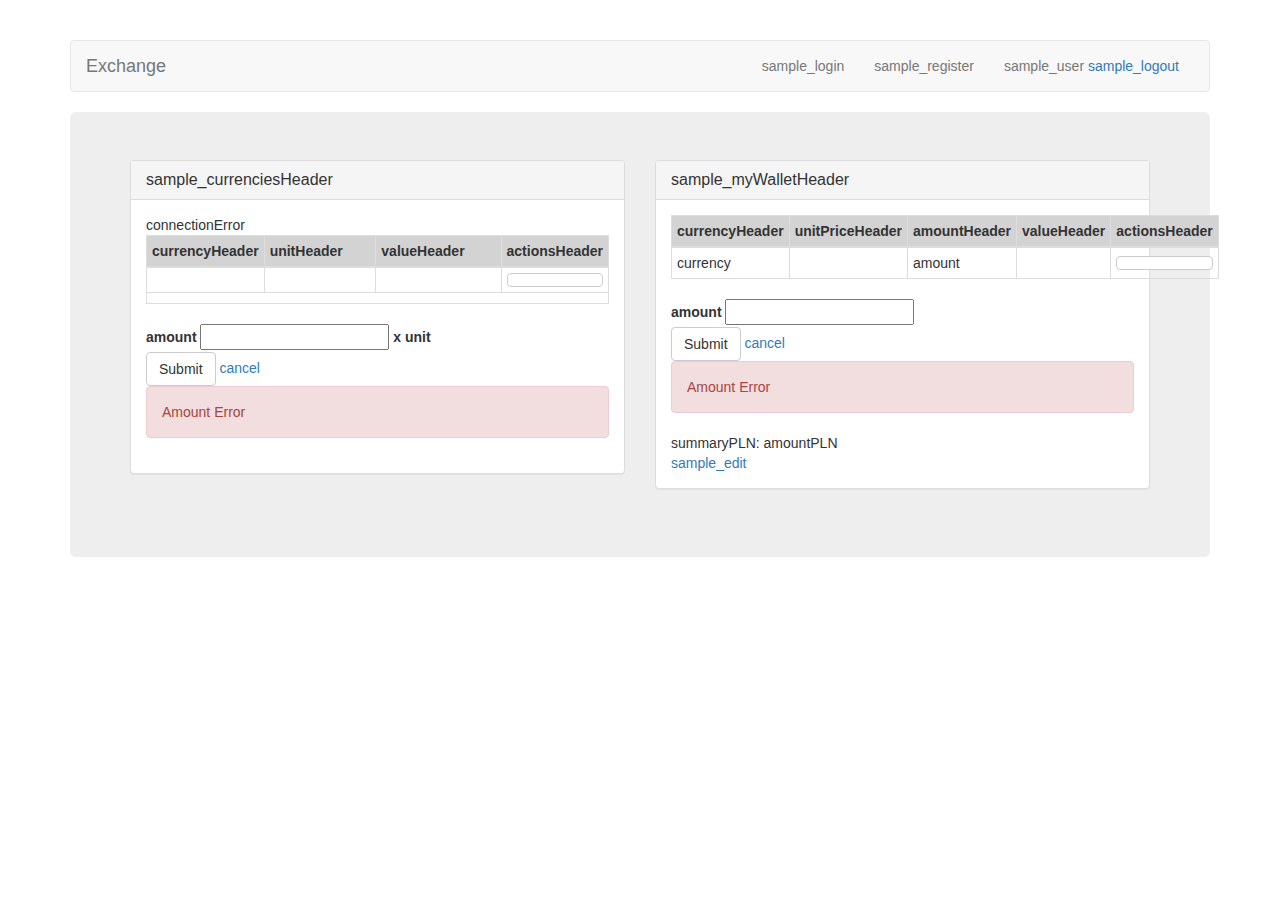
<file: src/main/resources/templates/index.html>
<!DOCTYPE html>
<html xmlns="http://www.w3.org/1999/xhtml" xmlns:th="http://www.thymeleaf.org">
<head>
<title th:text="#{label.index.title}">sample_title</title>
<meta http-equiv="Content-Type" content="text/html; charset=UTF-8" />
<link href="../static/css/bootstrap.min.css" th:href="@{css/bootstrap.min.css}" rel="stylesheet" media="screen" />
<link href="../static/css/bootstrap.min.css" th:href="@{../css/bootstrap.min.css}" rel="stylesheet" media="screen" />
<link href="../static/css/bootstrap.min.css" th:href="@{../../css/bootstrap.min.css}" rel="stylesheet" media="screen" />
<link href="../static/css/main.css" th:href="@{css/main.css}" rel="stylesheet" media="screen" />
<link href="../static/css/main.css" th:href="@{../css/main.css}" rel="stylesheet" media="screen" />
<link href="../static/css/main.css" th:href="@{../../css/main.css}" rel="stylesheet" media="screen" />
<script src="../static/js/jquery.min.js" th:src="@{js/jquery.min.js}"></script>
<script src="../static/js/jquery.min.js" th:src="@{../js/jquery.min.js}"></script>
<script src="../static/js/jquery.min.js" th:src="@{../../js/jquery.min.js}"></script>
<script src="../static/js/bootstrap.min.js" th:src="@{js/bootstrap.min.js}"></script>
<script src="../static/js/bootstrap.min.js" th:src="@{../js/bootstrap.min.js}"></script>
<script src="../static/js/bootstrap.min.js" th:src="@{../../js/bootstrap.min.js}"></script>
<script type="text/javascript">
	setInterval("refresh();", 10000);

	function refresh() {
		window.location = location.href;
	}
</script>
<script type="text/javascript">
	window.onload = function() {
		var buyAmount = sessionStorage.getItem('buyAmount');
		if (buyAmount != 'undefined')
			$('#buyAmount').val(buyAmount);

		var sellAmount = sessionStorage.getItem('sellAmount');
		if (sellAmount != 'undefined')
			$('#sellAmount').val(sellAmount);
	}

	window.onbeforeunload = function() {
		sessionStorage.setItem("buyAmount", $('#buyAmount').val());
		sessionStorage.setItem("sellAmount", $('#sellAmount').val());
	}
</script>
<script type="text/javascript">
	//<![CDATA[
	var clickedInput;
	$(document).ready(function() {
		$("input").click(function(event) {
			clickedInput = this;
		});

		$("form").submit(function() {
			var confirmClickBuy = $(clickedInput).hasClass("confirmBuy");
			if (confirmClickBuy) {
				var amount = -1;
				amount = document.getElementById('buyAmount').value;
				if (!amount)
					amount = 0;

				var unit = 1;
				try {
					unit = document.getElementById('buyUnit').textContent.replace('x ', '');
				} catch (err) {
				}

				var sum = amount * unit;

				var msg = $(clickedInput).attr("title").replace('#value#', sum);
				if (!msg)
					msg = "Click OK to continue!";

				if (isNaN(sum) || sum <= 0 || sum % 1 !== 0) {
					var msgError = $(clickedInput).attr("error");
					if (!msgError)
						msgError = "Error: not a number...";
					event.preventDefault();
					return alert(msgError);
				}

				return confirm(msg);
			}

			var confirmClickSell = $(clickedInput).hasClass("confirmSell");
			if (confirmClickSell) {
				var amount = -1;
				amount = document.getElementById('sellAmount').value;
				if (!amount)
					amount = 0;

				var msg = $(clickedInput).attr("title").replace('#value#', amount);
				if (!msg)
					msg = "Click OK to continue!";

				if (isNaN(amount) || amount <= 0 || amount % 1 !== 0) {
					var msgError = $(clickedInput).attr("error");
					if (!msgError)
						msgError = "Error: not a number...";
					event.preventDefault();
					return alert(msgError);
				}

				return confirm(msg);
			}
			return true;
		});
	});
	// ]]>
</script>
</head>
<body>
	<div class="container">

		<!-- Static navbar -->
		<nav class="navbar navbar-default">
			<div class="container-fluid">
				<div class="navbar-header">
					<button type="button" class="navbar-toggle collapsed" data-toggle="collapse" data-target="#navbar"
						aria-expanded="false" aria-controls="navbar">
						<span class="sr-only">Toggle navigation</span> <span class="icon-bar"></span> <span class="icon-bar"></span> <span
							class="icon-bar"></span>
					</button>
					<a class="navbar-brand" href="#">Exchange</a>
				</div>
				<div id="navbar" class="navbar-collapse collapse">
					<ul class="nav navbar-nav navbar-right">
						<li th:if="${#httpServletRequest.remoteUser == null}"><a href="login.html" th:href="@{/login}"
							th:text="#{label.index.login}">sample_login</a></li>
						<li th:if="${#httpServletRequest.remoteUser == null}"><a href="register.html" th:href="@{/register}"
							th:text="#{label.login.register}">sample_register</a></li>
						<li th:if="${#httpServletRequest.remoteUser != null}">
							<p class="navbar-text">
								<span th:text="${#httpServletRequest.remoteUser}">sample_user</span> <a href="login.html" th:href="@{/logout}"
									th:text="#{label.index.logout}">sample_logout</a>
							</p>
						</li>
					</ul>
				</div>
				<!--/.nav-collapse -->
			</div>
			<!--/.container-fluid -->
		</nav>

		<div th:if="${#httpServletRequest.remoteUser != null}" class="jumbotron">

			<div class="row">

				<div class="col-md-6">
					<div class="panel panel-default">
						<div class="panel-heading">
							<h3 th:text="#{label.wallet.currenciesHeader}" class="panel-title">sample_currenciesHeader</h3>
						</div>

						<div class="panel-body">
							<div th:if="${#lists.isEmpty(currencies)}">
								<span th:text="#{message.wallet.connectionError}">connectionError</span>
							</div>

							<div th:if="${not #lists.isEmpty(currencies)}">
								<table class="table table-bordered table-condensed">
									<thead>
										<tr>
											<th th:text="#{label.wallet.currencies.currencyHeader}" class="col-currency">currencyHeader</th>
											<th th:text="#{label.wallet.currencies.unitHeader}">unitHeader</th>
											<th th:text="#{label.wallet.currencies.valueHeader}">valueHeader</th>
											<th th:text="#{label.wallet.currencies.actionsHeader}" class="col-actions">actionsHeader</th>
										</tr>
									</thead>
									<tbody>
										<tr th:each="entry : ${currencies}">
											<td th:text="${entry.code}"></td>
											<td th:text="${entry.unit}"></td>
											<td th:text="${#numbers.formatDecimal(entry.sellPrice, 0, 'DEFAULT', 2, 'DEFAULT')}"></td>
											<td><a th:href="@{/wallet/buy/{currency}(currency=${entry.code})}" class="btn btn-default btn-block">
													<span th:text="#{label.wallet.currencies.buy}"></span>
											</a></td>
										</tr>
									</tbody>
									<tfoot>
										<tr>
											<td colspan="4"><span th:text="${'Last updated: ' + publicationDate}"></span></td>
										</tr>
									</tfoot>
								</table>
							</div>

							<div th:if="${not #strings.isEmpty(currencyToBuy)}">
								<form th:action="@{/wallet/buy} + '/' + ${currencyToBuy.code}" method="post">
									<div>
										<label th:text="#{label.wallet.myWallet.amountHeader} + ' of ' + ${currencyToBuy.code}">amount</label> <input
											type="text" id="buyAmount" th:field="${currencyToBuy.amount}" /> <label id="buyUnit"
											th:if="${not #strings.equals('1', currencyToBuy.unit)}" th:text="'x ' + ${currencyToBuy.unit}">x unit</label>
									</div>
									<input type="hidden" th:field="${currencyToBuy.code}" /> <input type="hidden" th:field="${currencyToBuy.unit}" />
									<input type="submit" class="confirmBuy btn btn-default"
										th:attr="title=#{message.wallet.currencies.buy.confirm} + ' #value# ' + ${currencyToBuy.code} + '?', error=#{message.wallet.currencies.buy.error}, value=#{label.wallet.currencies.buy}" />
									<a href="index.html" th:href="@{/wallet}" th:text="#{label.wallet.currencies.cancel}">cancel</a>
								</form>
								<div th:if="${not #strings.isEmpty(error)}" th:text="${error}" id="buyError" class="alert alert-danger">Amount
									Error</div>
							</div>
						</div>
					</div>
				</div>

				<div class="col-md-6">
					<div class="panel panel-default">
						<div class="panel-heading">
							<h3 th:text="#{label.wallet.myWalletHeader}" class="panel-title">sample_myWalletHeader</h3>
						</div>

						<div class="panel-body">
							<div th:if="${not #lists.isEmpty(wallet)}">
								<table class="table table-bordered table-condensed">
									<thead>
										<tr>
											<th th:text="#{label.wallet.myWallet.currencyHeader}" class="col-currency">currencyHeader</th>
											<th th:text="#{label.wallet.myWallet.unitPriceHeader}" th:if="${not #lists.isEmpty(currencies)}">unitPriceHeader</th>
											<th th:text="#{label.wallet.myWallet.amountHeader}">amountHeader</th>
											<th th:text="#{label.wallet.myWallet.valueHeader}" th:if="${not #lists.isEmpty(currencies)}">valueHeader</th>
											<th th:text="#{label.wallet.myWallet.actionsHeader}" th:if="${not #lists.isEmpty(currencies)}"
												class="col-actions">actionsHeader</th>
										</tr>
									</thead>
									<tbody>
										<tr th:each="entry : ${wallet}">
											<td th:text="${entry.currency}">currency</td>
											<td th:text="${#numbers.formatDecimal(entry.unitPrice, 1, 'DEFAULT', 2, 'DEFAULT')}"
												th:if="${not #lists.isEmpty(currencies)}"></td>
											<td th:text="${entry.amount}">amount</td>
											<td th:text="${#numbers.formatDecimal(entry.value, 1, 'DEFAULT', 2, 'DEFAULT')}"
												th:if="${not #lists.isEmpty(currencies)}"></td>
											<td th:if="${not #lists.isEmpty(currencies)}"><a
												th:href="@{/wallet/sell/{currency}(currency=${entry.currency})}" class="btn btn-default btn-block"> <span
													th:text="#{label.wallet.myWallet.sell}"></span>
											</a></td>
										</tr>
									</tbody>
								</table>

								<div th:if="${not #strings.isEmpty(currencyToSell)}">
									<form th:action="@{/wallet/sell} + '/' + ${currencyToSell.code}" method="post">
										<div>
											<label th:text="#{label.wallet.myWallet.amountHeader} + ' of ' + ${currencyToSell.code}">amount</label> <input
												type="text" id="sellAmount" th:field="${currencyToSell.amount}" />
										</div>
										<input type="hidden" th:field="${currencyToSell.code}" /> <input type="hidden"
											th:field="${currencyToSell.unit}" /> <input type="submit" class="confirmSell btn btn-default"
											th:attr="title=#{message.wallet.myWallet.sell.confirm} + ' #value# ' + ${currencyToSell.code} + '?', error=#{message.wallet.myWallet.sell.error}, value=#{label.wallet.currencies.sell}" />
										<a href="index.html" th:href="@{/wallet}" th:text="#{label.wallet.currencies.cancel}">cancel</a>
									</form>
									<div th:if="${not #strings.isEmpty(error)}" th:text="${error}" id="sellError" class="alert alert-danger">Amount
										Error</div>
									<p></p>
								</div>
							</div>

							<div th:if="${not #strings.isEmpty(amountPLN)}">
								<span th:text="#{label.wallet.myWallet.summaryPLN}">summaryPLN</span>: <span
									th:text="${#numbers.formatDecimal(amountPLN, 1, 'DEFAULT', 2, 'DEFAULT')}">amountPLN</span>
							</div>

							<a href="edit.html" th:href="@{/wallet/edit}" th:text="#{label.wallet.edit}">sample_edit</a>
						</div>
					</div>
				</div>

			</div>

		</div>

	</div>
</body>
</html>
</file>
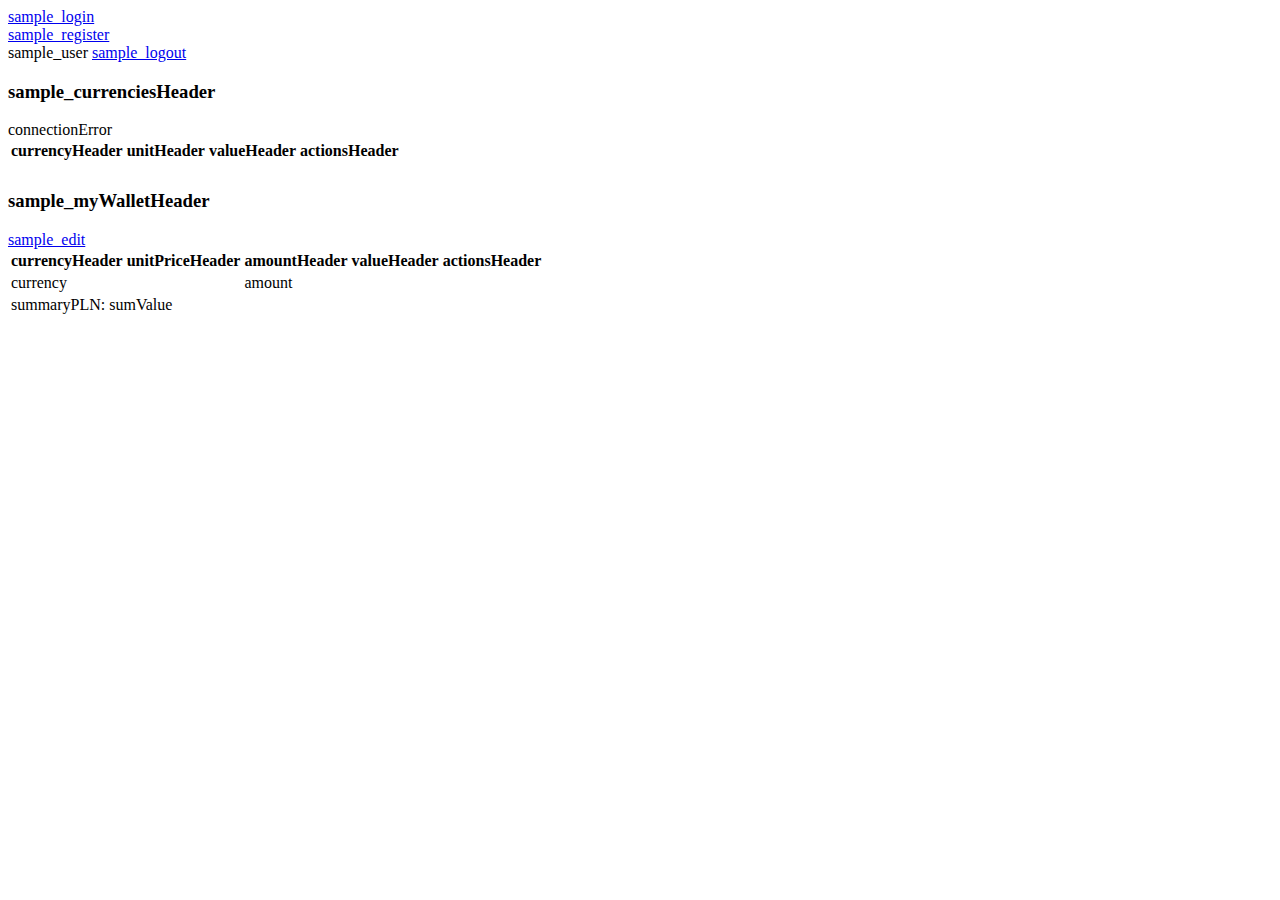
<file: src/main/webapp/WEB-INF/views/index.html>
<!DOCTYPE html>
<html xmlns="http://www.w3.org/1999/xhtml" xmlns:th="http://www.thymeleaf.org">
<head>
<title th:text="#{label.index.title}">sample_title</title>
<meta http-equiv="Content-Type" content="text/html; charset=UTF-8" />
<script type="text/javascript">
	setInterval("refresh();", 10000);

	function refresh() {
		window.location = location.href;
	}
</script>
</head>
<body>
	<div th:if="${#httpServletRequest.remoteUser == null}">
		<div>
			<a href="login.html" th:href="@{/login}" th:text="#{label.index.login}">sample_login</a>
		</div>
		<div>
			<a href="register.html" th:href="@{/register}" th:text="#{label.login.register}">sample_register</a>
		</div>
	</div>

	<div th:if="${#httpServletRequest.remoteUser != null}">
		<div>
			<span th:text="${#httpServletRequest.remoteUser}">sample_user</span> <a href="login.html" th:href="@{/logout}" th:text="#{label.index.logout}">sample_logout</a>
		</div>

		<div>
			<h3 th:text="#{label.wallet.currenciesHeader}">sample_currenciesHeader</h3>

			<div th:if="${#lists.isEmpty(currencies)}">
				<span th:text="#{message.wallet.connectionError}">connectionError</span>
			</div>

			<div th:if="${not #lists.isEmpty(currencies)}">
				<table>
					<thead>
						<tr>
							<th th:text="#{label.wallet.currencies.currencyHeader}">currencyHeader</th>
							<th th:text="#{label.wallet.currencies.unitHeader}">unitHeader</th>
							<th th:text="#{label.wallet.currencies.valueHeader}">valueHeader</th>
							<th th:text="#{label.wallet.currencies.actionsHeader}">actionsHeader</th>
						</tr>
					</thead>
					<tbody>
						<tr th:each="entry : ${currencies}">
							<td th:text="${entry.code}"></td>
							<td th:text="${entry.unit}"></td>
							<td th:text="${#numbers.formatDecimal(entry.purchasePrice, 0, 'DEFAULT', 2, 'DEFAULT')}"></td>
							<td></td>
						</tr>
					</tbody>
					<tfoot>
						<tr>
							<td colspan="4"><span th:text="${'Last updated: ' + publicationDate}"></span></td>
						</tr>
					</tfoot>
				</table>
			</div>
		</div>

		<div>
			<h3 th:text="#{label.wallet.myWalletHeader}">sample_myWalletHeader</h3>

			<div th:if="${#lists.isEmpty(wallet)}">
				<a href="edit.html" th:href="@{/wallet/edit}" th:text="#{label.wallet.edit}">sample_edit</a>
			</div>

			<table th:if="${not #lists.isEmpty(wallet)}">
				<thead>
					<tr>
						<th th:text="#{label.wallet.myWallet.currencyHeader}">currencyHeader</th>
						<th th:text="#{label.wallet.myWallet.unitPriceHeader}">unitPriceHeader</th>
						<th th:text="#{label.wallet.myWallet.amountHeader}">amountHeader</th>
						<th th:text="#{label.wallet.myWallet.valueHeader}">valueHeader</th>
						<th th:text="#{label.wallet.myWallet.actionsHeader}">actionsHeader</th>
					</tr>
				</thead>
				<tbody>
					<tr th:each="entry : ${wallet}">
						<td th:text="${entry.currency}">currency</td>
						<td th:text="${#numbers.formatDecimal(entry.unitPrice, 1, 'DEFAULT', 2, 'DEFAULT')}"></td>
						<td th:text="${entry.amount}">amount</td>
						<td th:text="${#numbers.formatDecimal(entry.value, 1, 'DEFAULT', 2, 'DEFAULT')}"></td>
						<td></td>
					</tr>
				</tbody>
				<tfoot>
					<tr>
						<td colspan="5"><span th:text="#{label.wallet.myWallet.summaryPLN}">summaryPLN</span>: <span
							th:text="${#numbers.formatDecimal(sumValue, 1, 'DEFAULT', 2, 'DEFAULT')}">sumValue</span></td>
					</tr>
				</tfoot>
			</table>
		</div>
	</div>
</body>
</html>
</file>
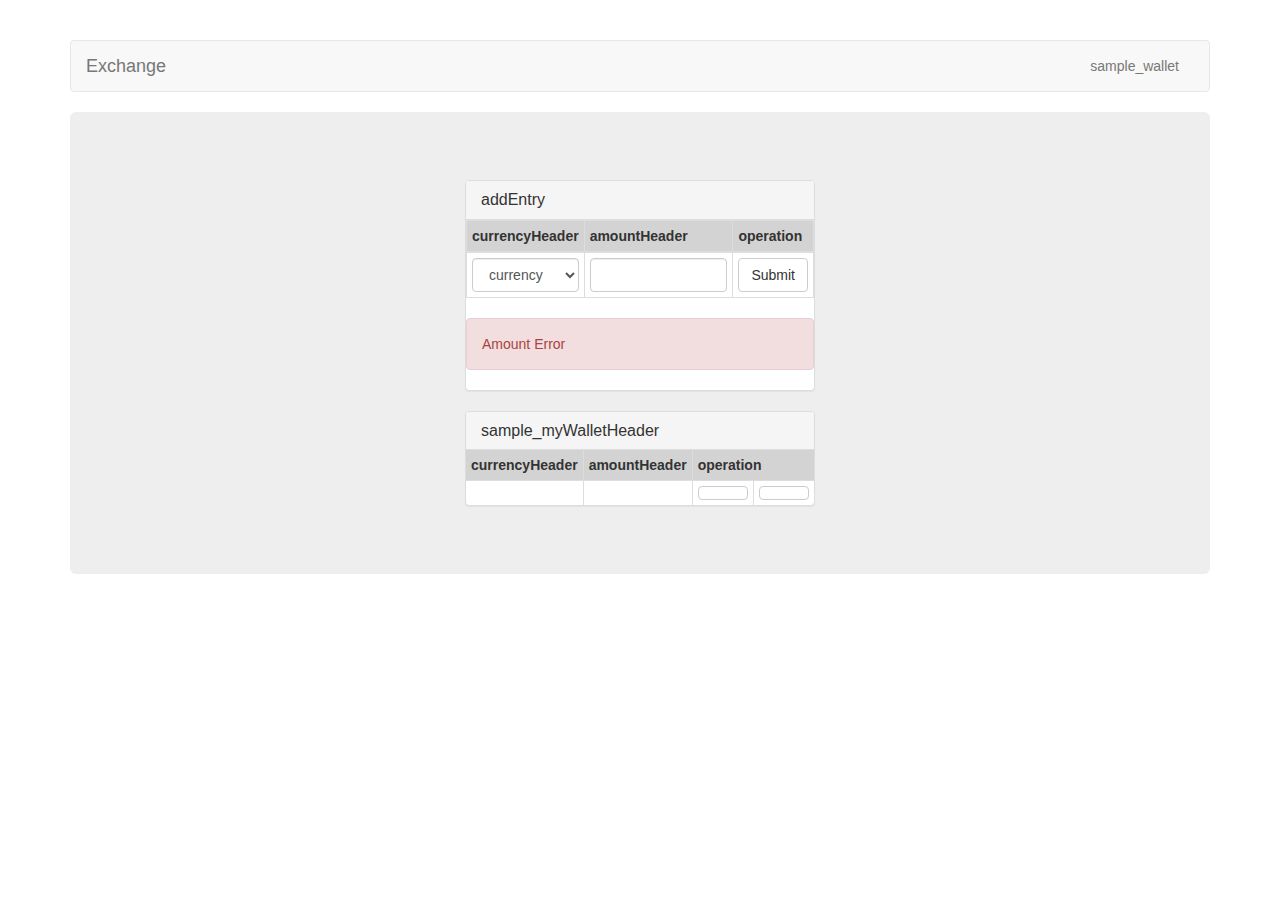
<file: src/main/resources/templates/edit.html>
<!DOCTYPE html>
<html xmlns="http://www.w3.org/1999/xhtml" xmlns:th="http://www.thymeleaf.org">
<head>
<title th:text="#{label.edit.title}">sample_title</title>
<meta http-equiv="Content-Type" content="text/html; charset=UTF-8" />
<link href="../static/css/bootstrap.min.css" th:href="@{../css/bootstrap.min.css}" rel="stylesheet" media="screen" />
<link href="../static/css/bootstrap.min.css" th:href="@{../../css/bootstrap.min.css}" rel="stylesheet" media="screen" />
<link href="../static/css/main.css" th:href="@{../css/main.css}" rel="stylesheet" media="screen" />
<link href="../static/css/main.css" th:href="@{../../css/main.css}" rel="stylesheet" media="screen" />
<script src="../static/js/jquery.min.js" th:src="@{../js/jquery.min.js}"></script>
<script src="../static/js/jquery.min.js" th:src="@{../../js/jquery.min.js}"></script>
<script src="../static/js/bootstrap.min.js" th:src="@{../js/bootstrap.min.js}"></script>
<script src="../static/js/bootstrap.min.js" th:src="@{../../js/bootstrap.min.js}"></script>
<script type="text/javascript">
	//<![CDATA[
	var clickedInput;
	$(document).ready(function() {
		$("input").click(function(event) {
			clickedInput = this;
		});

		$("form").submit(function() {
			var confirmClick = $(clickedInput).hasClass("confirm");
			if (confirmClick) {
				var amount = 1;
				try {
					amount = document.getElementById('amount').value;
				} catch (err) {
				}

				var unit = 1;
				try {
					var e = document.getElementById("code");
					unit = e.options[e.selectedIndex].text;
				} catch (err) {
				}

				var msg = $(clickedInput).attr("title").replace('#value#', amount).replace('#code#', unit);
				if (!msg)
					msg = "Click OK to continue!";

				if (isNaN(amount) || amount <= 0 || amount % 1 !== 0) {
					var msgError = $(clickedInput).attr("error");
					if (!msgError)
						msgError = "Error: not a number...";
					event.preventDefault();
					return alert(msgError);
				}

				return confirm(msg);
			}
			return true;
		});
	});
	// ]]>
</script>
</head>
<body>
	<div class="container">

		<!-- Static navbar -->
		<nav class="navbar navbar-default">
			<div class="container-fluid">
				<div class="navbar-header">
					<button type="button" class="navbar-toggle collapsed" data-toggle="collapse" data-target="#navbar"
						aria-expanded="false" aria-controls="navbar">
						<span class="sr-only">Toggle navigation</span> <span class="icon-bar"></span> <span class="icon-bar"></span> <span
							class="icon-bar"></span>
					</button>
					<a class="navbar-brand" href="#">Exchange</a>
				</div>
				<div id="navbar" class="navbar-collapse collapse">
					<ul class="nav navbar-nav navbar-right">
						<li><a href="wallet.html" th:href="@{/wallet}" th:text="#{label.edit.wallet}">sample_wallet</a></li>
					</ul>
				</div>
				<!--/.nav-collapse -->
			</div>
			<!--/.container-fluid -->
		</nav>

		<div class="jumbotron">

			<div class="panel panel-default panel-edit">
				<div class="panel-heading">
					<h3 th:text="#{label.edit.addEntry}" class="panel-title">addEntry</h3>
				</div>

				<form th:object="${newWallet}" th:action="@{/wallet/save}" action="#" method="post">
					<table class="table table-bordered table-condensed">
						<thead>
							<tr>
								<th th:text="#{label.edit.myWallet.currencyHeader}" class="col-currency">currencyHeader</th>
								<th th:text="#{label.edit.myWallet.amountHeader}">amountHeader</th>
								<th th:text="#{label.edit.myWallet.operation}" class="col-actions">operation</th>
							</tr>
						</thead>
						<tbody>
							<tr th:each="entry : ${newWallet}">
								<td><select id="code" th:field="*{currency}" class="form-control">
										<option th:if="${not #lists.isEmpty(allCurrencies)}" th:each="type : ${allCurrencies}" th:value="${type.code}"
											th:text="#{${'option.edit.' + type.code}}">currency</option>
										<option th:if="${#lists.isEmpty(allCurrencies)}"
											th:each="type : ${ {'CHF', 'CZK', 'EUR', 'GBP', 'RUB', 'USD'} }" th:value="${type}"
											th:text="#{${'option.edit.' + type}}">currency</option>
								</select></td>
								<td><input id="amount" type="text" th:field="*{amount}" class="form-control" /></td>
								<td><input type="submit" class="confirm btn btn-default btn-block"
									th:attr="title=#{message.edit.myWallet.add.confirm} + ' #value# #code# ' + '?', error=#{message.edit.myWallet.add.error}, value=#{label.edit.submit}" />
								</td>
							</tr>
						</tbody>
					</table>
					<div></div>
					<div th:if="${not #strings.isEmpty(error)}" th:text="${error}" class="alert alert-danger">Amount Error</div>
				</form>
			</div>

			<div class="panel panel-default panel-edit">
				<div class="panel-heading">
					<h3 th:text="#{label.edit.myWalletHeader}" class="panel-title">sample_myWalletHeader</h3>
				</div>

				<table class="table table-bordered table-condensed">
					<thead>
						<tr>
							<th th:text="#{label.edit.myWallet.currencyHeader}" class="col-currency">currencyHeader</th>
							<th th:text="#{label.edit.myWallet.amountHeader}">amountHeader</th>
							<th th:text="#{label.edit.myWallet.operation}" class="col-actions" colspan="2">operation</th>
						</tr>
					</thead>
					<tbody>
						<tr th:each="entry : ${wallet}">
							<td th:text="${entry.currency}"></td>
							<td th:text="${entry.amount}"></td>
							<td class="col-actions"><a th:href="@{/wallet/edit/{currency}(currency=${entry.currency})}"
								class="btn btn-default btn-block"><span th:text="#{label.edit.myWallet.edit}"></span></a></td>
							<td class="col-actions"><a th:href="@{/wallet/delete/{currency}(currency=${entry.currency})}"
								class="btn btn-default btn-block"> <span th:text="#{label.edit.myWallet.delete}"></span></a></td>
						</tr>
					</tbody>
				</table>
			</div>
		</div>
	</div>
</body>
</html>
</file>
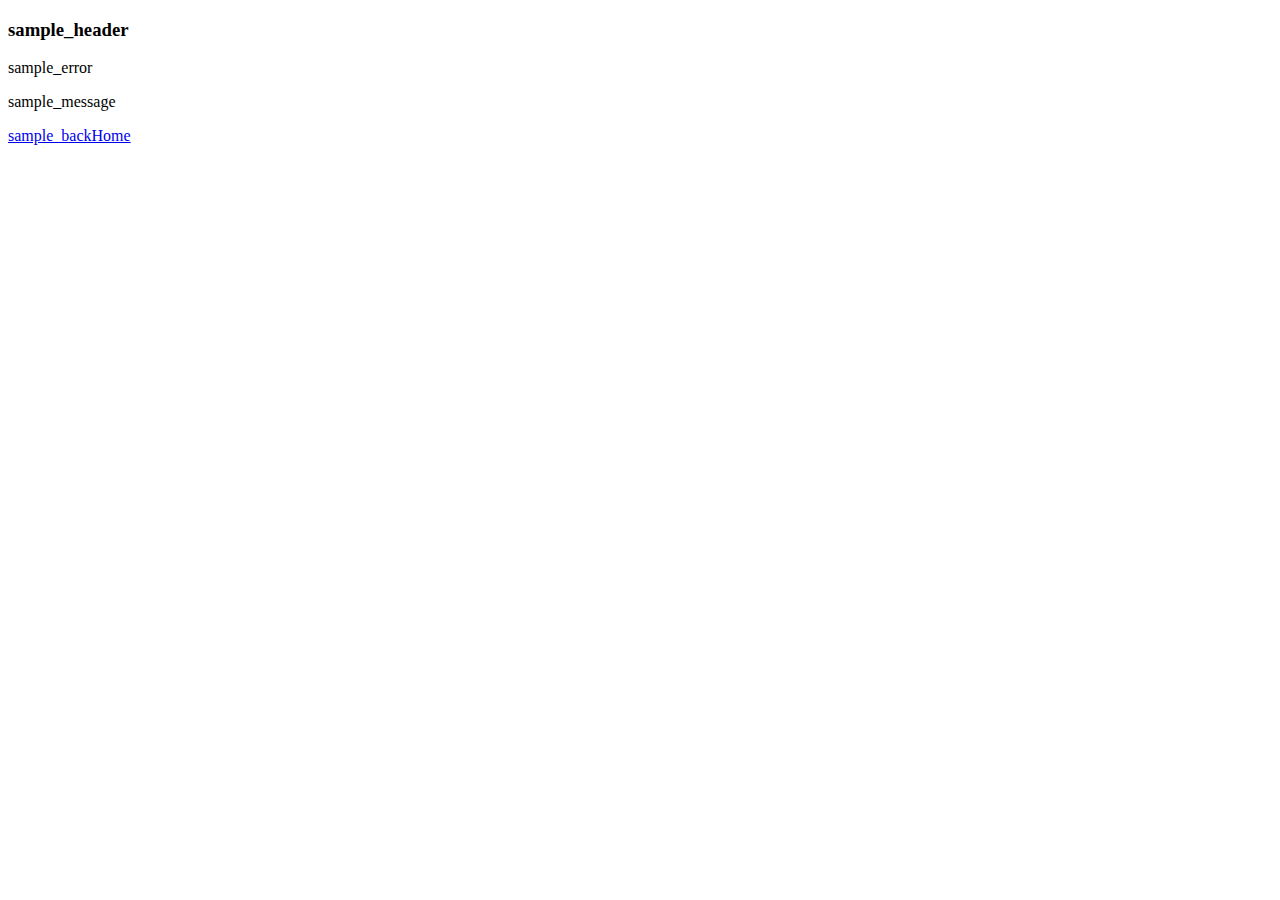
<file: src/main/resources/templates/exception.html>
<!DOCTYPE html>
<html xmlns="http://www.w3.org/1999/xhtml" xmlns:th="http://www.thymeleaf.org">
<head>
<title th:text="#{label.exception.title}">sample_title</title>
<meta http-equiv="Content-Type" content="text/html; charset=UTF-8" />
</head>
<body>
	<h3 th:text="#{label.exception.header}">sample_header</h3>

	<div>
		<p th:text="${error}">sample_error</p>
	</div>

	<div>
		<p th:text="${message}">sample_message</p>
	</div>

	<div>
		<a href="index.html" th:href="@{/}" th:text="#{label.backHome}">sample_backHome</a>
	</div>
</body>
</html>
</file>
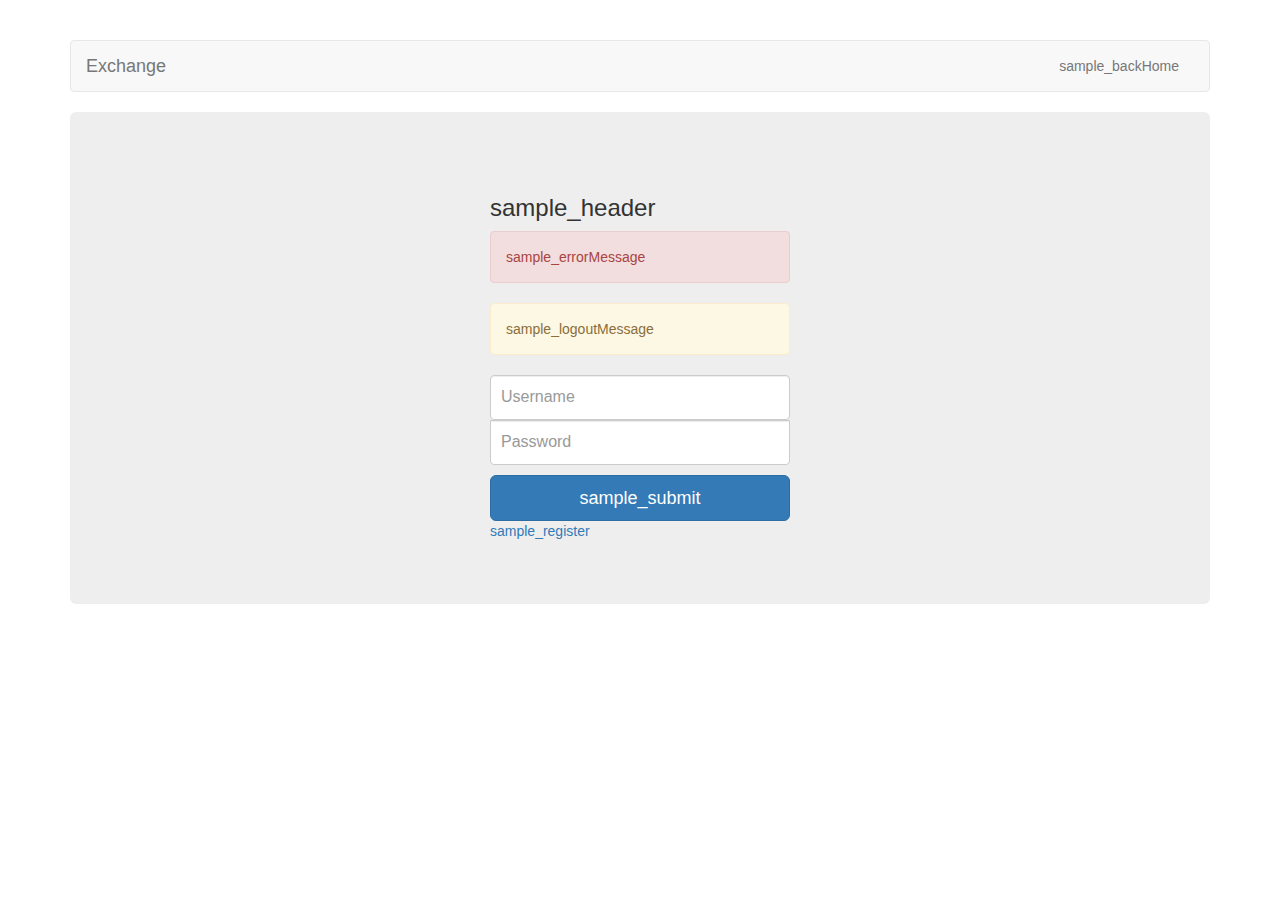
<file: src/main/resources/templates/login.html>
<!DOCTYPE html>
<html xmlns="http://www.w3.org/1999/xhtml" xmlns:th="http://www.thymeleaf.org">
<head>
<title th:text="#{label.login.title}">sample_title</title>
<meta http-equiv="Content-Type" content="text/html; charset=UTF-8" />
<link href="../static/css/bootstrap.min.css" th:href="@{css/bootstrap.min.css}" rel="stylesheet" media="screen" />
<link href="../static/css/main.css" th:href="@{css/main.css}" rel="stylesheet" media="screen" />
<script src="../static/js/jquery.min.js" th:src="@{js/jquery.min.js}"></script>
<script src="../static/js/bootstrap.min.js" th:src="@{js/bootstrap.min.js}"></script>
</head>
<body>
	<div class="container">

		<!-- Static navbar -->
		<nav class="navbar navbar-default">
			<div class="container-fluid">
				<div class="navbar-header">
					<button type="button" class="navbar-toggle collapsed" data-toggle="collapse" data-target="#navbar" aria-expanded="false" aria-controls="navbar">
						<span class="sr-only">Toggle navigation</span> <span class="icon-bar"></span> <span class="icon-bar"></span> <span class="icon-bar"></span>
					</button>
					<a class="navbar-brand" href="#">Exchange</a>
				</div>
				<div id="navbar" class="navbar-collapse collapse">
					<ul class="nav navbar-nav navbar-right">
						<li><a href="index.html" th:href="@{/}" th:text="#{label.backHome}">sample_backHome</a></li>
					</ul>
				</div>
				<!--/.nav-collapse -->
			</div>
			<!--/.container-fluid -->
		</nav>

		<div class="jumbotron">
			<form th:action="@{/login}" method="post" class="form-signin">
				<h3 th:text="#{label.login.header}" class="form-signin-heading">sample_header</h3>
				<div th:if="${error}" th:text="#{message.login.error}" class="alert alert-danger">sample_errorMessage</div>
				<div th:if="${logout}" th:text="#{message.login.logout}" class="alert alert-warning">sample_logoutMessage</div>
				<label for="username" th:text="#{label.username}" class="sr-only">sample_username</label>
				<input type="text" id="username" name="username" class="form-control" placeholder="Username" />
				<label for="password" th:text="#{label.password}" class="sr-only">sample_password</label>
				<input type="password" id="password" name="password" class="form-control" placeholder="Password" />
				<button type="submit" th:text="#{label.login.submit}" class="btn btn-lg btn-primary btn-block">sample_submit</button>
				<a href="register.html" th:href="@{/register}" th:text="#{label.login.register}">sample_register</a>
			</form>
		</div>
	</div>
</body>
</html>
</file>
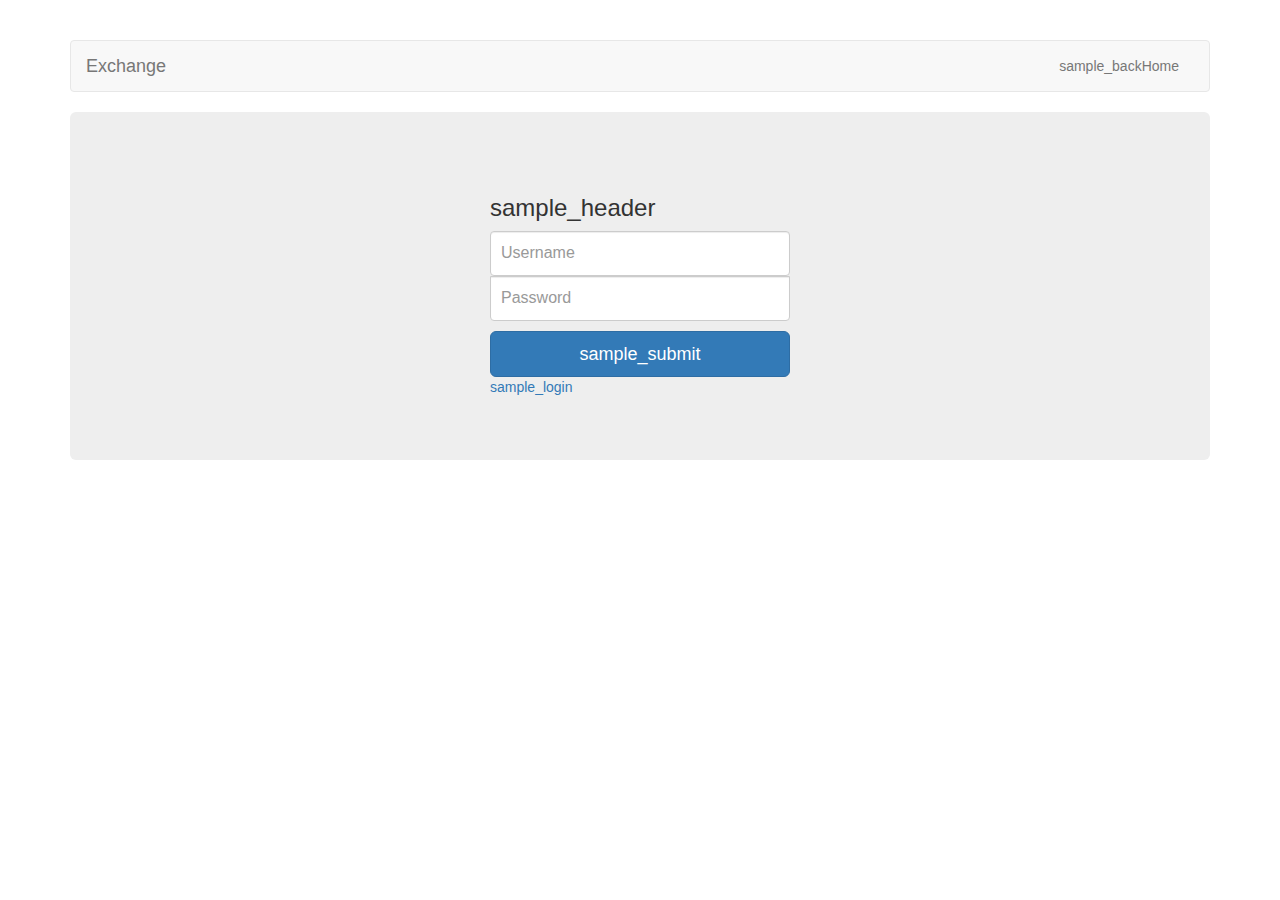
<file: src/main/resources/templates/register.html>
<!DOCTYPE html>
<html xmlns="http://www.w3.org/1999/xhtml" xmlns:th="http://www.thymeleaf.org">
<head>
<title th:text="#{label.register.title}">sample_title</title>
<meta http-equiv="Content-Type" content="text/html; charset=UTF-8" />
<link href="../static/css/bootstrap.min.css" th:href="@{css/bootstrap.min.css}" rel="stylesheet" media="screen" />
<link href="../static/css/main.css" th:href="@{css/main.css}" rel="stylesheet" media="screen" />
<script src="../static/js/jquery.min.js" th:src="@{js/jquery.min.js}"></script>
<script src="../static/js/bootstrap.min.js" th:src="@{js/bootstrap.min.js}"></script>
</head>
<body>
	<div class="container">

		<!-- Static navbar -->
		<nav class="navbar navbar-default">
			<div class="container-fluid">
				<div class="navbar-header">
					<button type="button" class="navbar-toggle collapsed" data-toggle="collapse" data-target="#navbar" aria-expanded="false" aria-controls="navbar">
						<span class="sr-only">Toggle navigation</span> <span class="icon-bar"></span> <span class="icon-bar"></span> <span class="icon-bar"></span>
					</button>
					<a class="navbar-brand" href="#">Exchange</a>
				</div>
				<div id="navbar" class="navbar-collapse collapse">
					<ul class="nav navbar-nav navbar-right">
						<li><a href="index.html" th:href="@{/}" th:text="#{label.backHome}">sample_backHome</a></li>
					</ul>
				</div>
				<!--/.nav-collapse -->
			</div>
			<!--/.container-fluid -->
		</nav>

		<div class="jumbotron">
			<form th:action="@{/register}" method="post" th:object="${user}" class="form-signin">
				<h3 th:text="#{label.register.header}" class="form-signin-heading">sample_header</h3>
				<label for="username" th:text="#{label.username}" class="sr-only">sample_username</label>
				<input type="text" id="username" name="username" th:field="*{username}" class="form-control" placeholder="Username" />
				<label for="password" th:text="#{label.password}" class="sr-only">sample_password</label>
				<input type="password" id="password" name="password" th:field="*{password}" class="form-control" placeholder="Password" />
				<button type="submit" th:text="#{label.register.submit}" class="btn btn-lg btn-primary btn-block">sample_submit</button>
				<a href="login.html" th:href="@{/login}" th:text="#{label.register.login}">sample_login</a>
			</form>
		</div>
	</div>
</body>
</html>
</file>
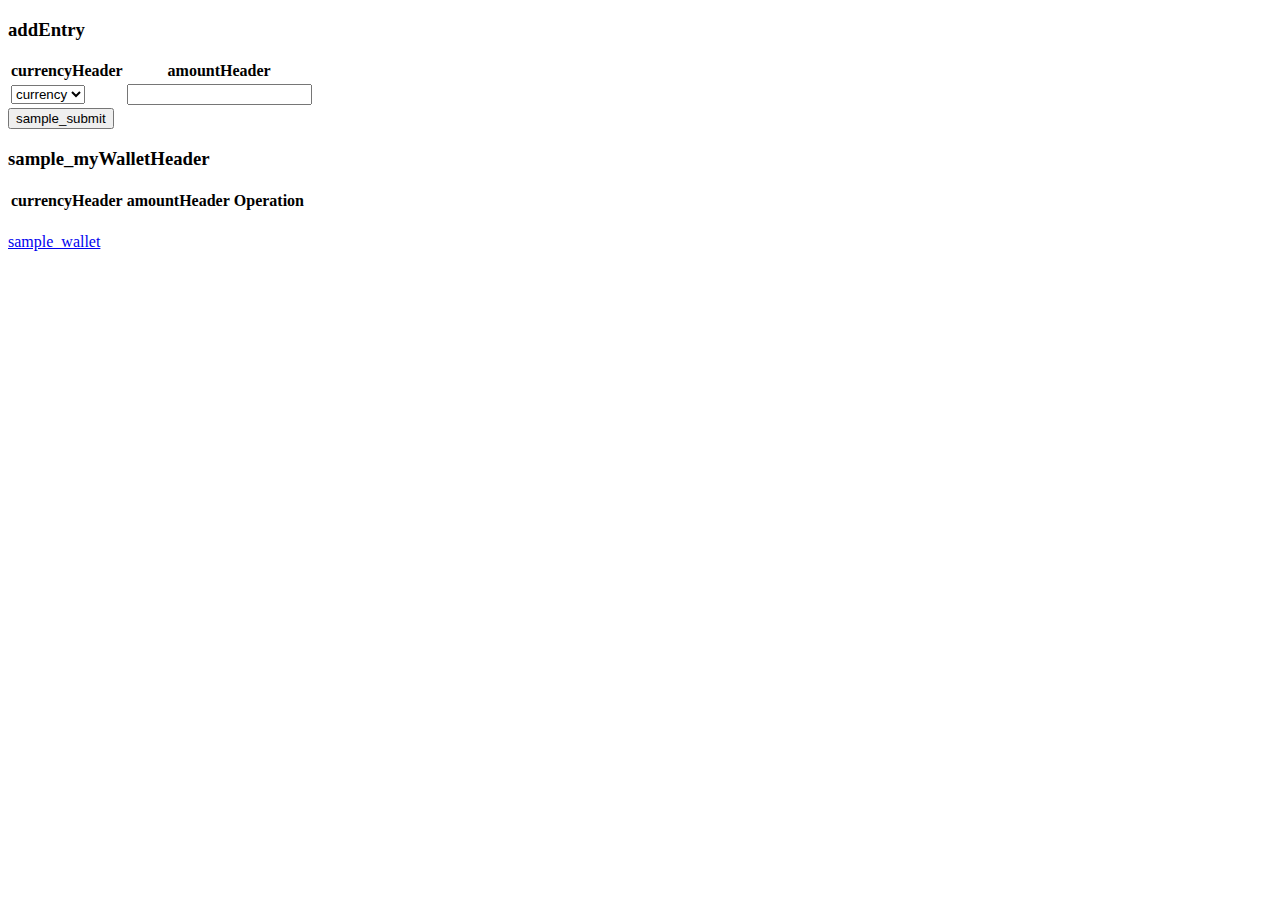
<file: src/main/webapp/WEB-INF/views/edit.html>
<!DOCTYPE html>
<html xmlns="http://www.w3.org/1999/xhtml" xmlns:th="http://www.thymeleaf.org">
<head>
<title th:text="#{label.edit.title}">sample_title</title>
<meta http-equiv="Content-Type" content="text/html; charset=UTF-8" />
</head>
<body>

	<div>
		<h3 th:text="#{label.edit.addEntry}">addEntry</h3>

		<form th:object="${newWallet}" th:action="@{/wallet/save}" action="#" method="post">
			<table>
				<thead>
					<tr>
						<th th:text="#{label.edit.myWallet.currencyHeader}">currencyHeader</th>
						<th th:text="#{label.edit.myWallet.amountHeader}">amountHeader</th>
					</tr>
				</thead>
				<tbody>
					<tr th:each="entry : ${newWallet}">
						<td><select th:field="*{currency}">
								<option th:if="${not #lists.isEmpty(allCurrencies)}" th:each="type : ${allCurrencies}" th:value="${type.code}"
									th:text="#{${'option.edit.' + type.code}}">currency</option>
								<option th:if="${#lists.isEmpty(allCurrencies)}" th:each="type : ${ {'USD', 'EUR', 'CHF', 'RUB', 'CZK', 'GBP'} }" th:value="${type}"
									th:text="#{${'option.edit.' + type}}">currency</option>
						</select></td>
						<td><input type="text" th:field="*{amount}" /></td>
					</tr>
				</tbody>
			</table>

			<div></div>
			<button type="submit" th:text="#{label.edit.submit}">sample_submit</button>
		</form>
	</div>

	<div>
		<h3 th:text="#{label.edit.myWalletHeader}">sample_myWalletHeader</h3>

		<table>
			<thead>
				<tr>
					<th th:text="#{label.edit.myWallet.currencyHeader}">currencyHeader</th>
					<th th:text="#{label.edit.myWallet.amountHeader}">amountHeader</th>
					<th>Operation</th>
				</tr>
			</thead>
			<tbody>
				<tr th:each="entry : ${wallet}">
					<td th:text="${entry.currency}"></td>
					<td th:text="${entry.amount}"></td>
					<td><a th:href="@{/wallet/edit/{username}/{currency}(username=${entry.username}, currency=${entry.currency})}"> <span
							th:text="#{label.edit.myWallet.edit}"></span>
					</a> <a th:href="@{/wallet/delete/{username}/{currency}(username=${entry.username}, currency=${entry.currency})}"> <span
							th:text="#{label.edit.myWallet.delete}"></span>
					</a></td>
				</tr>
			</tbody>
		</table>
	</div>

	<p />

	<div>
		<a href="wallet.html" th:href="@{/wallet}" th:text="#{label.edit.wallet}">sample_wallet</a>
	</div>
</body>
</html>
</file>
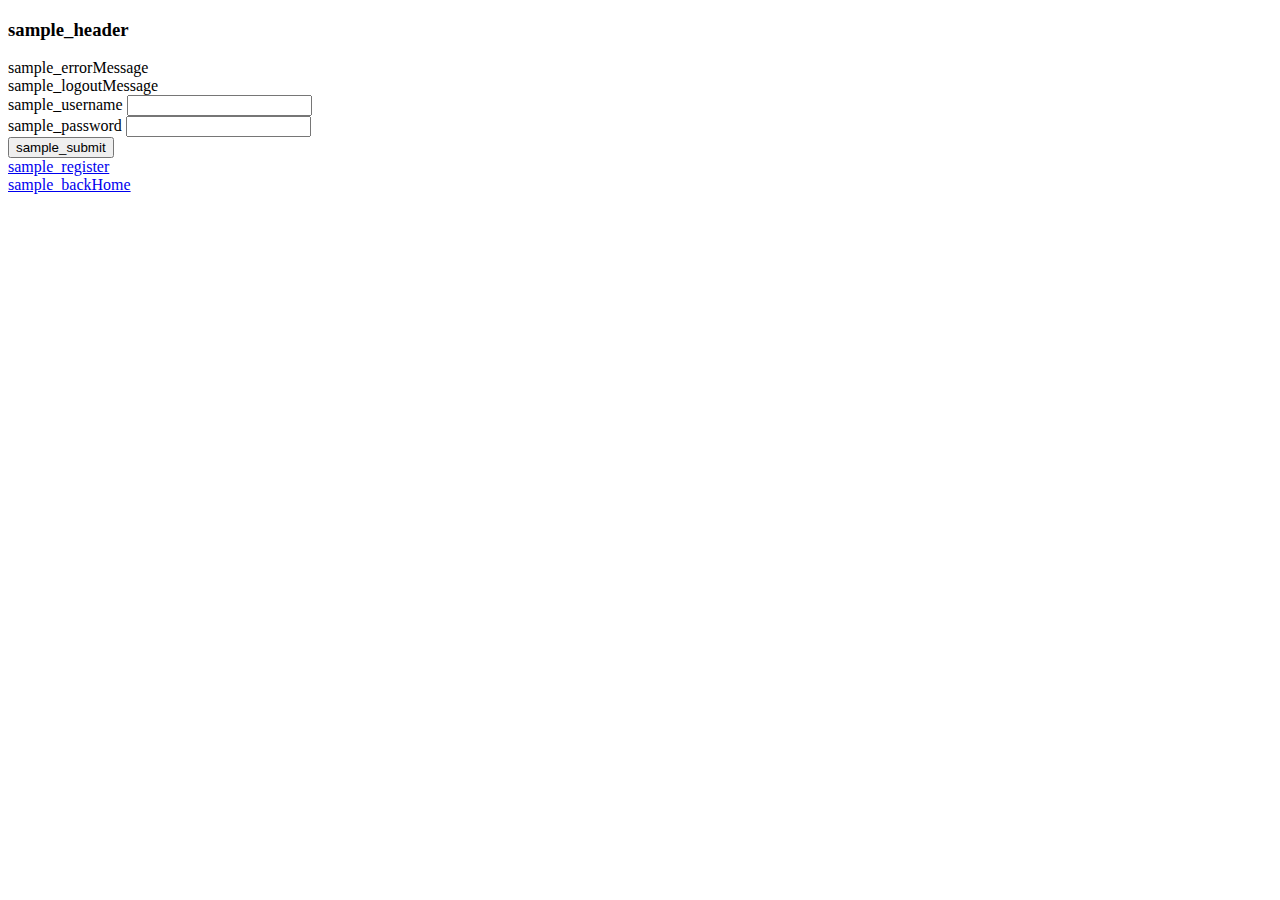
<file: src/main/webapp/WEB-INF/views/login.html>
<!DOCTYPE html>
<html xmlns="http://www.w3.org/1999/xhtml" xmlns:th="http://www.thymeleaf.org">
<head>
<title th:text="#{label.login.title}">sample_title</title>
<meta http-equiv="Content-Type" content="text/html; charset=UTF-8" />
</head>
<body>
	<h3 th:text="#{label.login.header}">sample_header</h3>

	<form th:action="@{/login}" method="post">
		<div th:if="${error}" th:text="#{message.login.error}">sample_errorMessage</div>
		<div th:if="${logout}" th:text="#{message.login.logout}">sample_logoutMessage</div>
		<div>
			<label for="username" th:text="#{label.username}">sample_username</label> <input type="text" id="username" name="username" />
		</div>
		<div>
			<label for="password" th:text="#{label.password}">sample_password</label> <input type="password" id="password" name="password" />
		</div>
		<button type="submit" th:text="#{label.login.submit}">sample_submit</button>
	</form>

	<div>
		<a href="register.html" th:href="@{/register}" th:text="#{label.login.register}">sample_register</a>
	</div>

	<div>
		<a href="index.html" th:href="@{/}" th:text="#{label.backHome}">sample_backHome</a>
	</div>
</body>
</html>
</file>
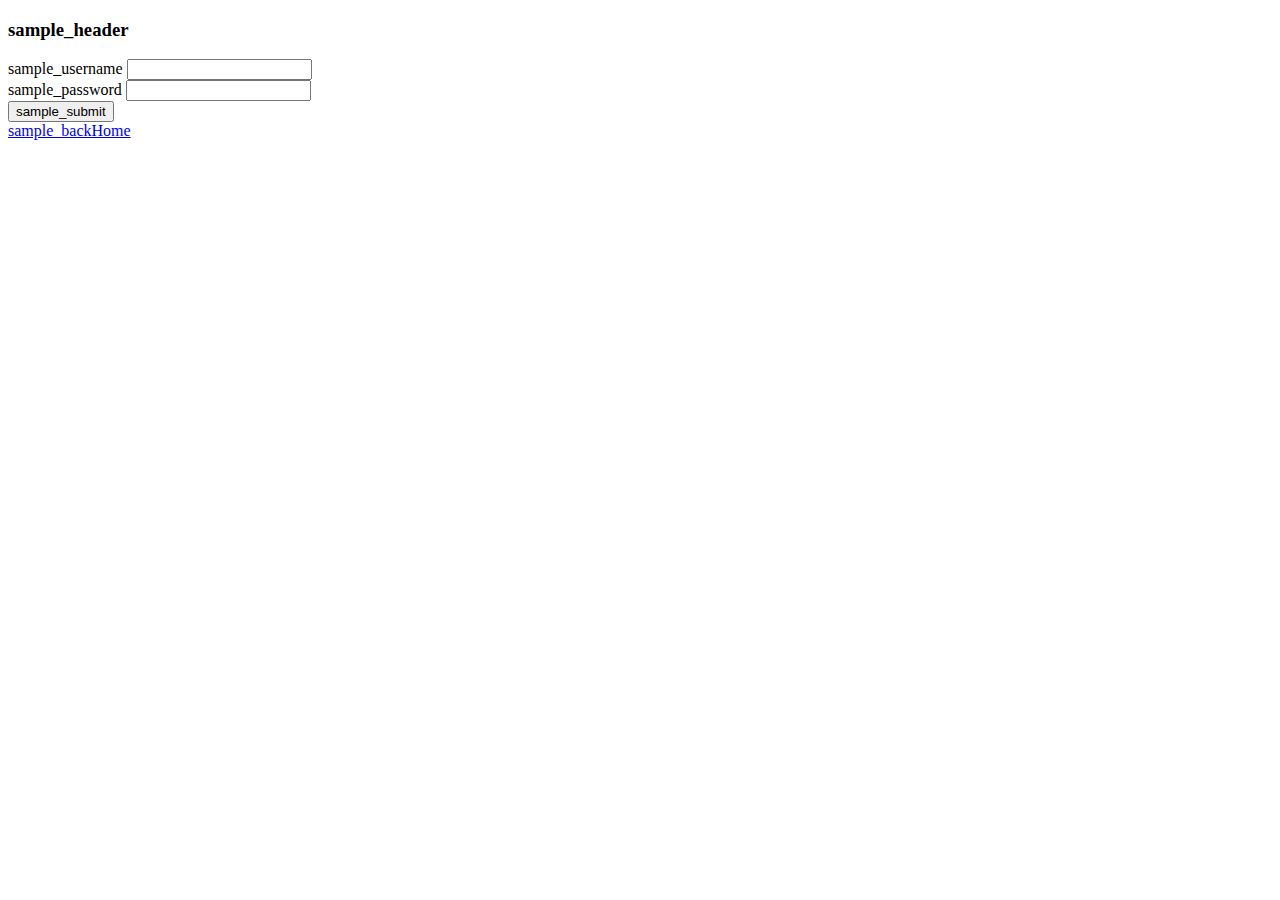
<file: src/main/webapp/WEB-INF/views/register.html>
<!DOCTYPE html>
<html xmlns="http://www.w3.org/1999/xhtml" xmlns:th="http://www.thymeleaf.org">
<head>
<title th:text="#{label.register.title}">sample_title</title>
<meta http-equiv="Content-Type" content="text/html; charset=UTF-8" />
</head>
<body>
	<h3 th:text="#{label.register.header}">sample_header</h3>

	<form th:action="@{/register}" method="post" th:object="${user}">
		<div>
			<label for="username" th:text="#{label.username}">sample_username</label> <input type="text" id="username" name="username" th:field="*{username}" />
		</div>
		<div>
			<label for="password" th:text="#{label.password}">sample_password</label> <input type="password" id="password" name="password" th:field="*{password}" />
		</div>
		<button type="submit" th:text="#{label.register.submit}">sample_submit</button>
	</form>

	<div>
		<a href="index.html" th:href="@{/}" th:text="#{label.backHome}">sample_backHome</a>
	</div>
</body>
</html>
</file>
